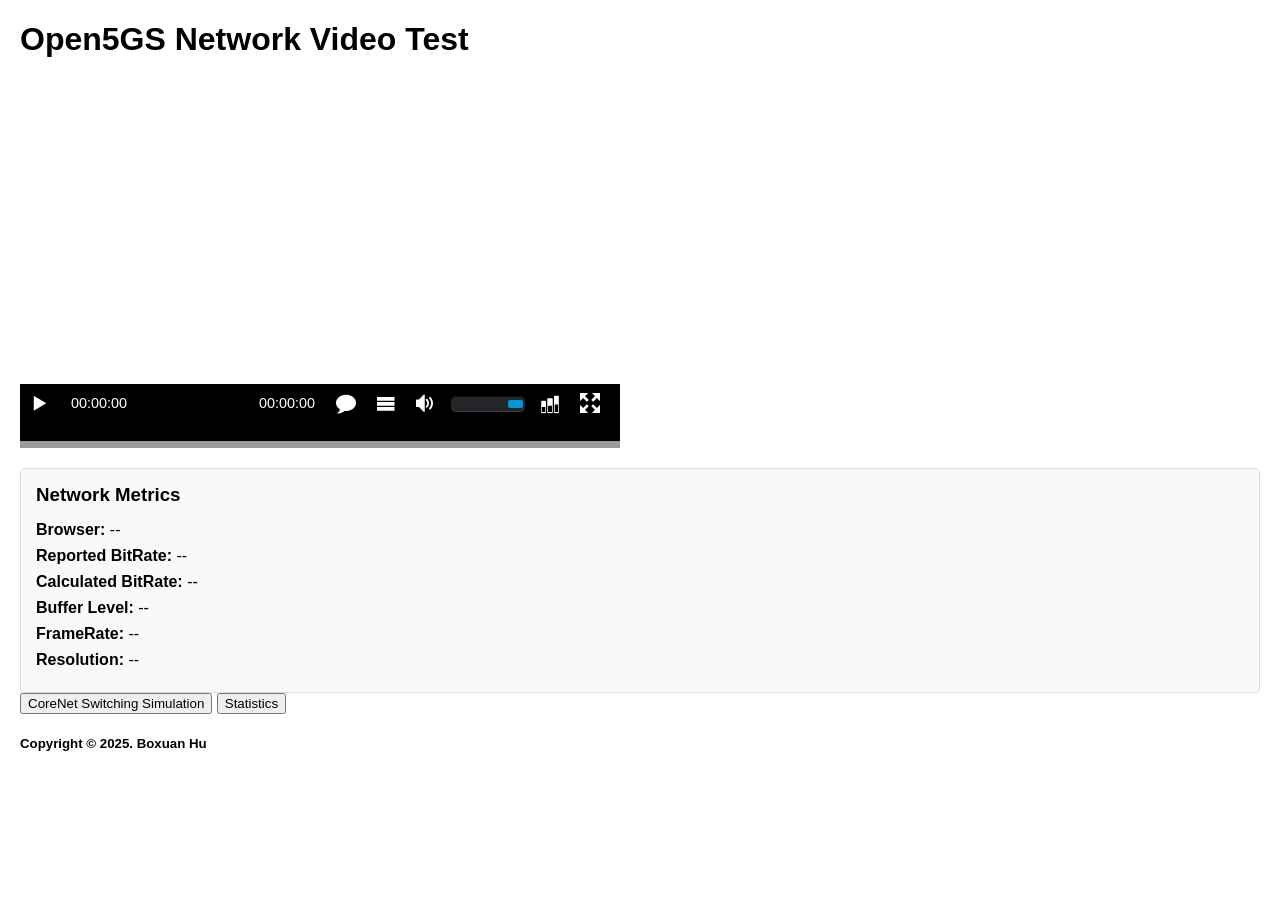
<file: dash-test/index.html>
<!doctype html>
<html>
<head>
    <title>Dash.js via Open5GS</title>
    <script src="./component/controlbar/ControlBar.js"></script>
    <link rel="stylesheet" href="./component/controlbar/controlbar.css">
    <script src="https://cdn.dashjs.org/latest/dash.all.min.js"></script>
    <link rel="stylesheet" href="./css/style.css">
</head>
<body>
    <h1>Open5GS Network Video Test</h1>

    <!-- Panel 1: Video Player -->
    <div class="dash-video-player">
        <div class="videoContainer" id="videoContainer">
            <video id="videoPlayer" preload="auto"></video>
            <div id="videoController" class="video-controller unselectable">
                <!-- Pause Button -->
                <div id="playPauseBtn" class="btn-play-pause" title="Play/Pause">
                    <span id="iconPlayPause" class="icon-play"></span>
                </div>
                <!-- Video Time Stamp -->
                <span id="videoTime" class="time-display">00:00:00</span>
                <!-- Full Screen Button -->
                <div id="fullscreenBtn" class="btn-fullscreen control-icon-layout" title="Fullscreen">
                    <span class="icon-fullscreen-enter"></span>
                </div>
                <!-- Adjust for Bitrate -->
                <div id="bitrateListBtn" class="control-icon-layout" title="Bitrate List">
                    <span class="icon-bitrate"></span>
                </div>
                <!-- Volume -->
                <input type="range" id="volumebar" class="volumebar" value="1" min="0" max="1" step=".01">
                <!-- Mute / Unmute -->
                <div id="muteBtn" class="btn-mute control-icon-layout" title="Mute">
                    <span id="iconMute" class="icon-mute-off"></span>
                </div>
                <div id="trackSwitchBtn" class="control-icon-layout" title="A/V Tracks">
                    <span class="icon-tracks"></span>
                </div>
                <div id="captionBtn" class="btn-caption control-icon-layout" title="Closed Caption">
                    <span class="icon-caption"></span>
                </div>
                <span id="videoDuration" class="duration-display">00:00:00</span>
                <!-- SeekBar -->
                <div class="seekContainer">
                    <div id="seekbar" class="seekbar seekbar-complete">
                        <div id="seekbar-buffer" class="seekbar seekbar-buffer"></div>
                        <div id="seekbar-play" class="seekbar seekbar-play"></div> 
                    </div>
                </div>
            </div>
        </div>
    </div>
    
    <!-- Panel 2: for Network Metrics -->
    <div class="metrics-panel">
        <h3>Network Metrics</h3>
        <div class="metric-item">
            <span class="metric-label">Browser:</span>
            <span id="browserType">--</span>
        </div>
        <div class="metric-item">
            <span class="metric-label">Reported BitRate:</span>
            <span id="reportedBitrate">--</span>
        </div>
        <div class="metric-item" id="chrome-only">
            <span class="metric-label"> Calculated BitRate:</span>
            <span id="calculatedBitrate">--</span>
        </div>
        <div class="metric-item">
            <span class="metric-label">Buffer Level:</span>
            <span id="bufferLevel">--</span>
        </div>
        <div class="metric-item">
            <span class="metric-label">FrameRate:</span>
            <span id="framerate">--</span>
        </div>
        <div class="metric-item">
            <span class="metric-label">Resolution:</span>
            <span id="resolution">--</span>
        </div>
    </div>

    <!-- Module 3: Two Buttons -->
    <!-- TBD -->
    <div>
        <button id="switchBtn">CoreNet Switching Simulation</button>
        <button id="statsBtn">Statistics</button>
    </div>
    <div id="stats"></div>

    <!-- Import Modules -->
    <script src="./js/metrics.js"></script>
    <script src="./js/eventHandlers.js"></script>
    <script src="./js/main.js"></script>

    <h5>Copyright &copy 2025. Boxuan Hu</h5>
</body>
</html>
</file>
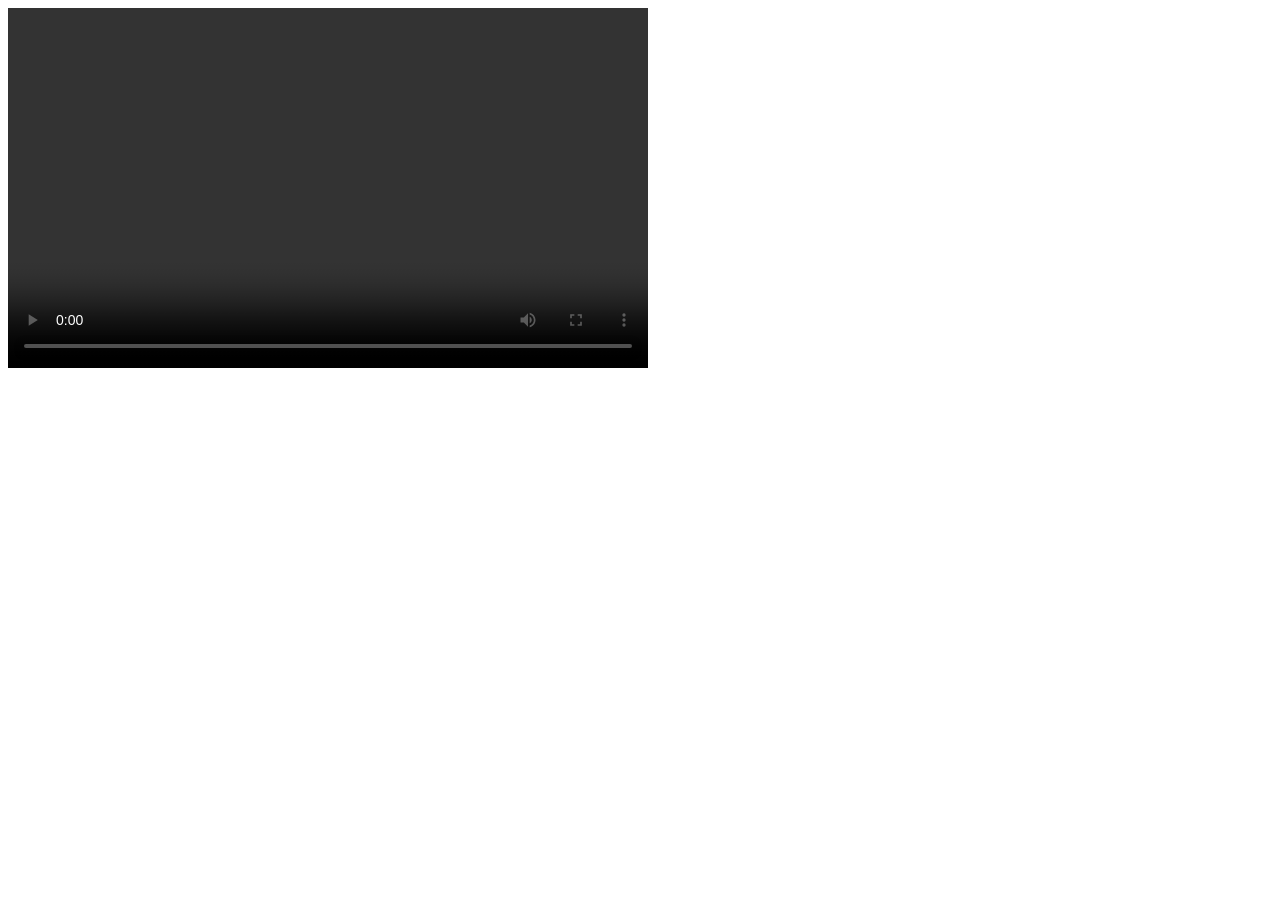
<file: satellite-flow/samples/modules/typescript-smooth-umd-cjs/index.html>
<!doctype html>
<html>
    <head>
        <title>Dash.js Rocks</title>

        <style>
            video {
                width: 640px;
                height: 360px;
            }
        </style>
    </head>
    <body>
        <div>
            <video id="myMainVideoPlayer" controls></video>
            <div id="version-output"></div>
        </div>
    </body>
</html>
</file>
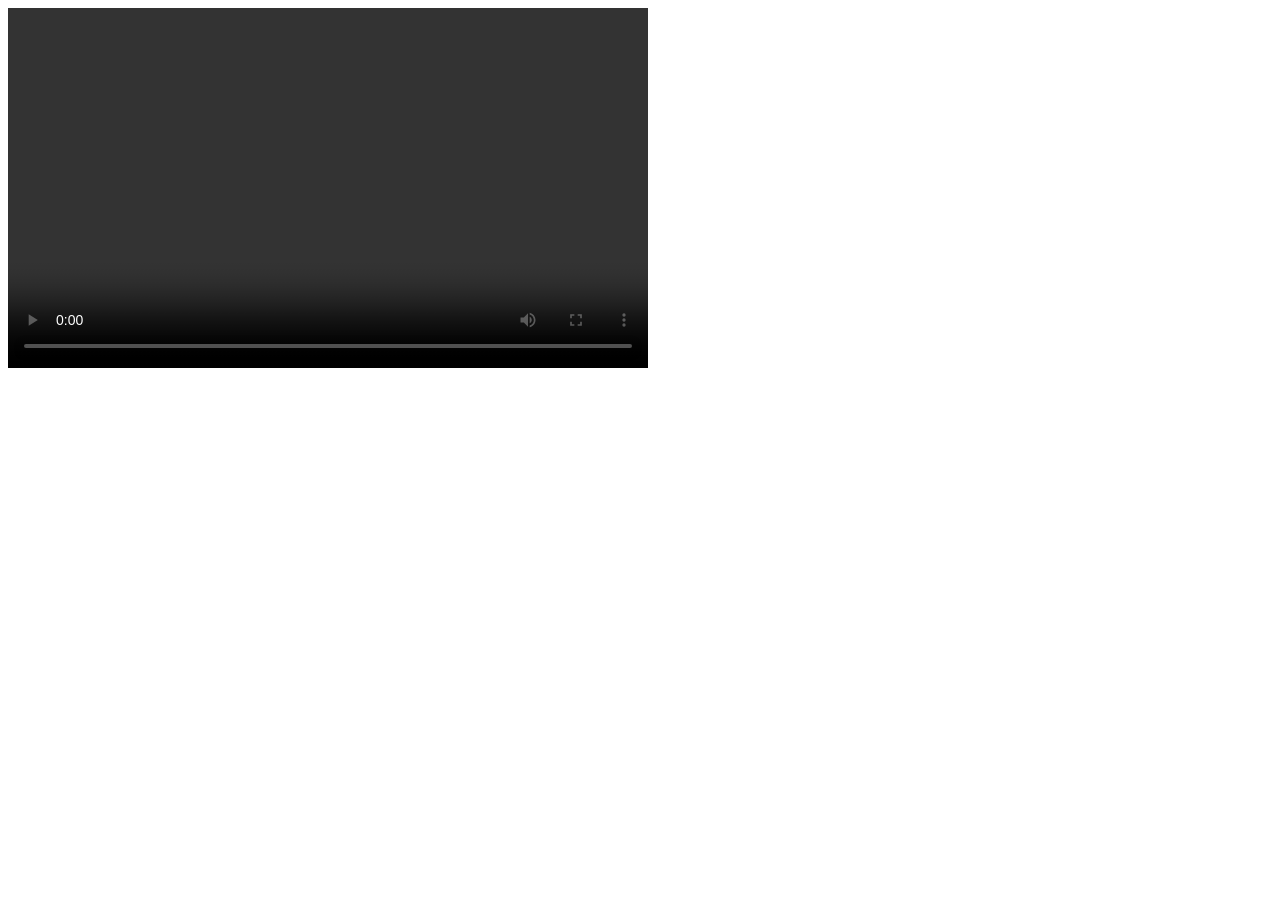
<file: satellite-flow/samples/modules/webpack/index.html>
<!doctype html>
<html>
<head>
    <title>Dash.js Rocks</title>

    <style>
        video {
            width: 640px;
            height: 360px;
        }
    </style>
</head>
<body>
<div>
    <video id="myMainVideoPlayer" controls></video>
</div>
<div id="version"></div>
</body>
</html>
</file>
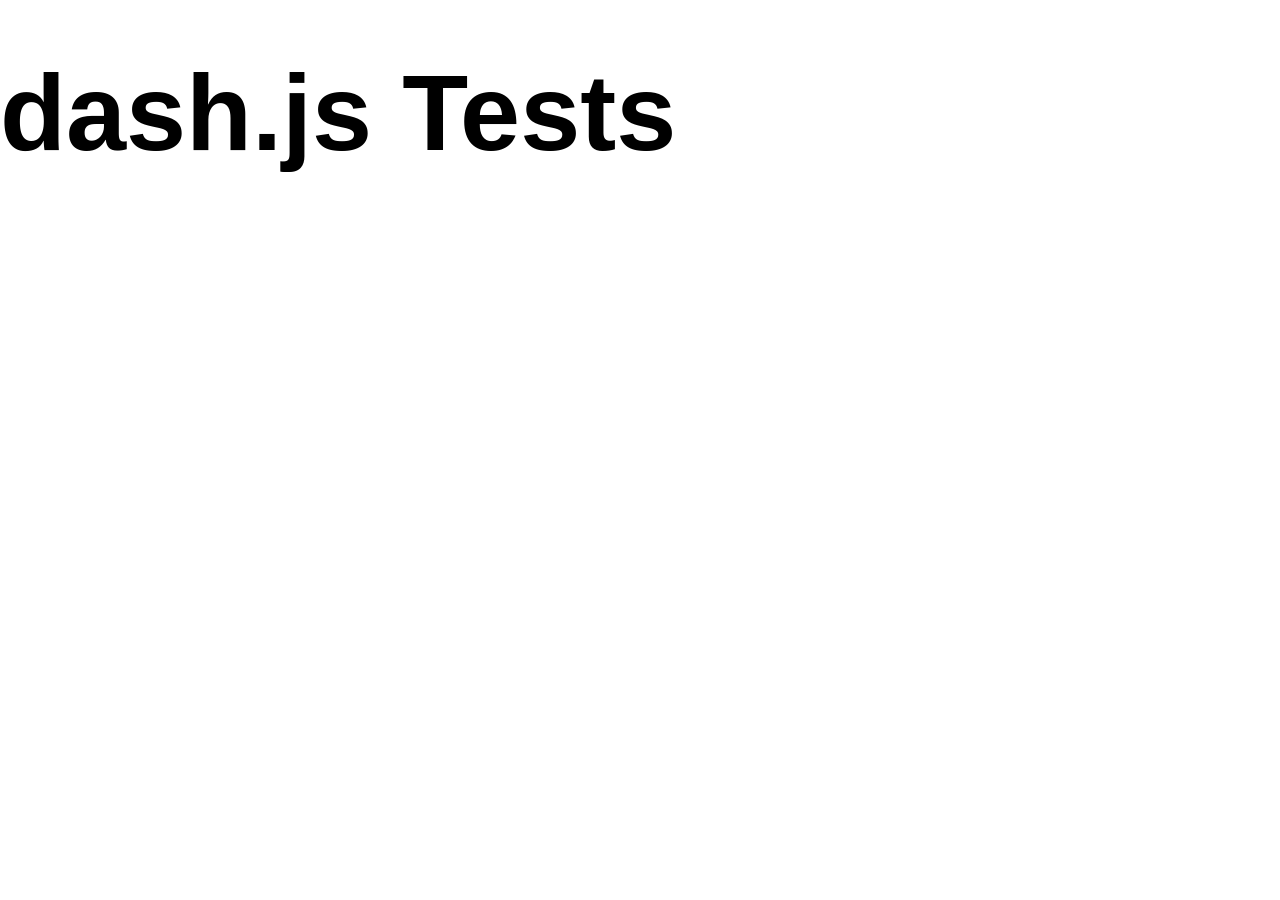
<file: satellite-flow/test/functional/apps/tizen/index.html>
<!DOCTYPE html>
<html>
<head>
    <meta charset="utf-8" />
    <meta name="viewport" content="width=device-width, initial-scale=1.0, maximum-scale=1.0">
    <meta name="description" content="Tizen basic template generated by Tizen Web IDE"/>

    <title>dash.js tests</title>

    <link rel="stylesheet" type="text/css" href="css/style.css"/>
    <script src="js/main.js"></script>
</head>

<body>
  <header>
    <hgroup>
      <h1>dash.js Tests</h1>
    </hgroup>
  </header>
</body>
</html>
</file>
<file: dash-test/component/controlbar/controlbar.css>
/**************************************************/
/*Control bar*/
/**************************************************/
.hide{
    display: none;
}

.disable {
    pointer-events:none;
}

.unselectable {
    -webkit-touch-callout: none;
    -webkit-user-select: none;
    -khtml-user-select: none;
    -moz-user-select: none;
    -ms-user-select: none;
    user-select: none;
}

:-webkit-full-screen {
    width: 100%;
    top:0;
    z-index: -100;
    background: none;
}

:-ms-fullscreen {
    width: auto;
    height: auto;
    margin: auto;
}

.time-display,
.duration-display{
    padding:11px;
    color: white;
    font-weight: normal;
    font-size: .9em;
    font-family: "Helvetica Neue", Helvetica, Arial, sans-serif;
}

.time-display{
    float:left;
    min-width: 72px;
}

.duration-display{
    float: right;
}

.live-icon {
    cursor: pointer;
}
.live-icon.live{
    color:red !important;
    pointer-events: none;
    cursor: default;
}

.btn-play-pause{
    float: left;
    padding:9px 10px;
    cursor: pointer;
}

.control-icon-layout
{
    float: right;
    padding:9px 10px;
    cursor: pointer;
}

.btn-fullscreen {
    margin-right: 10px;
}

.volumebar {
    float: right;
    width: 70px;
}

.video-controller {
    min-height:35px;
    z-index: 2147483646;
}

.video-controller-fullscreen {
    position: fixed;
    z-index:2147483647;
    width: 100%;
    bottom: 0;
    left: 0;
}

.menu,
.video-controller {
    background-color: black;
}

.menu-item-unselected,
.menu-item-selected{
    font-weight: normal;
    font-size: .9em;
    font-family: "Helvetica Neue", Helvetica, Arial, sans-serif;
}

.menu-item-unselected {
    color: white;
}

.menu-item-over,
.menu-item-selected {
    background-color: white;
    color: black;
}

.menu-sub-menu-title {
    background-color: #191919;
    padding-left: 2px;
    font-weight: bold;
    font-size: 1.0em;
    font-family: "Helvetica Neue", Helvetica, Arial, sans-serif;

}

.menu-item-selected {
    opacity: .7;
}

.menu ul{
    list-style-type: none;
    padding:0;
    margin:0;
}

.menu li{
    padding:0 10px;
    cursor: pointer;
}

.menu {
    position: absolute;
}

#bitrateMenu .menu-sub-menu-title {
    min-width: 150px;
}

@font-face {
    font-family: 'icomoon';
    src: url("icomoon.ttf") format("truetype");
    font-weight: normal;
    font-style: normal;
}

.icon-play,
.icon-pause,
.icon-caption,
.icon-mute-off,
.icon-mute-on,
.icon-fullscreen-enter,
.icon-fullscreen-exit,
.icon-tracks,
.icon-bitrate {
    font-family: 'icomoon';
    font-size: 20px;
    color: white;
    text-shadow: none;
    -webkit-font-smoothing: antialiased;
}

.icon-fullscreen-enter:before {
    content: "\e90b";
}
.icon-fullscreen-exit:before {
    content: "\e90c";
}
.icon-play:before {
    content: "\e910";
}
.icon-pause:before {
    content: "\e911";
}
.icon-mute-on:before {
    content: "\e909";
}
.icon-mute-off:before {
    content: "\e918";
}
.icon-caption:before {
    content: "\e901";
}
.icon-bitrate:before {
    content: "\e905";
}
.icon-tracks:before {
    content: "\e90a";
}

.seekContainer {
    display: flex;
    overflow: auto;
    overflow-y: hidden;
    overflow-x: hidden;
}

input[type="range"] {
    -webkit-appearance: none;
    -webkit-tap-highlight-color: rgba(255, 255, 255, 0);
    height: 14px;
    border: none;
    margin:12px 5px;
    padding: 1px 2px;
    border-radius: 5px;
    background: #232528;
    box-shadow: inset 0 1px 0 0 #0d0e0f, inset 0 -1px 0 0 #3a3d42;
    -webkit-box-shadow: inset 0 1px 0 0 #0d0e0f, inset 0 -1px 0 0 #3a3d42;
    outline: none; /* no focus outline */
}

input[type=range]::-moz-focus-outer {
    border: 0;
}

input[type="range"]::-moz-range-track {
    border: inherit;
    background: transparent;
}

input[type="range"]::-ms-track {
    border: inherit;
    color: transparent; /* don't drawn vertical reference line */
    background: transparent;
}

input[type="range"]::-ms-fill-lower,
input[type="range"]::-ms-fill-upper {
    background: transparent;
}

input[type="range"]::-ms-tooltip {
    display: none;
}

/* thumb */
input[type="range"]::-webkit-slider-thumb {
    -webkit-appearance: none;
    width: 15px;
    height: 8px;
    border: none;
    border-radius: 2px;
    background-color:rgb(0, 150, 215);
}
input[type="range"]::-moz-range-thumb {
    width: 15px;
    height: 8px;
    border: none;
    border-radius: 2px;
    background-color:rgb(0, 150, 215);
}

input[type="range"]::-ms-thumb {
    width: 15px;
    height: 8px;
    border: none;
    border-radius: 2px;
    background-color:rgb(0, 150, 215);
}

.thumbnail-container {
    position: absolute;
    text-align: center;
}

.thumbnail-elem {
    position: relative;
    box-shadow: 0px 0px 0.9em #000000;
    transform-origin: center bottom;
}

.thumbnail-time-label {
    position: relative;
    bottom: 1.8em;
    display: table;
    margin: 0 auto;
    padding: 2px 5px 2px 5px;
    color: #ffffff;
    background-color: rgba(0, 0, 0, 0.7);
    font-size: 12px;
    font-weight: bold;
    font-family: "Helvetica Neue", Helvetica, Arial, sans-serif;
}

.seekbar-complete {
    width: 100%;
    height: 7px;
    margin-top: 16px;
    background: #999a99;
    position: relative;
    overflow: hidden;
}

.seekbar-buffer {
    position: absolute;
    left: 0px;
    top: 0px;
    width: 0%;
    height: 7px;
    background: lightgray;
}

.seekbar-play {
    position: absolute;
    left: 0px;
    top: 0px;
    width: 0%;
    height: 7px;
    background: rgb(0, 150, 215);
}
</file>
<file: dash-test/css/style.css>
body { 
    margin: 20px; 
    font-family: Arial, sans-serif; 
}
#stats { 
    margin-top: 20px; 
    font-family: monospace; 
}

/* video container size */
.dash-video-player {
    max-width: 600px;
    margin: 0;
}

#videoContainer {
    position: relative;
    width: 100%;
}

#videoPlayer {
    width: 100%;
    height: auto;
    max-height: 350px;
}

/* controlbar size*/
.video-controller {
    width: 100%;
    max-width: 600px;
}

.seekContainer {
    width: 100%;
    max-width: 100%;
}

/* Metrics panel styling */
.metrics-panel {
    margin-top: 20px;
    padding: 15px;
    border: 1px solid #ddd;
    border-radius: 5px;
    background-color: #f8f9fa;
}
.metrics-panel h3 {
    margin-top: 0;
    margin-bottom: 15px;
}
.metrics-panel .metric-item {
    margin-bottom: 8px;
}
.metrics-panel .metric-label {
    font-weight: bold;
}
</file>
<file: satellite-flow/test/functional/apps/tizen/css/style.css>
* {
    font-family: Lucida Sans, Arial, Helvetica, sans-serif;
}

body {
    margin: 50px auto;
    background-color: #ffffff;
}

header h1 {
    font-size: 108px;
    margin: 0px;
}

header h2 {
    font-size: 54px;
    margin: 0px;
    color: #888;
    font-style: italic;
}

nav ul {
    list-style: none;
    padding: 20px;
    display: block;
    clear: right;
    background-color: #666;
    padding-left: 4px;
    height: 48px;
}

nav ul li {
    display: inline;
    padding: 0px 20px 5px 10px;
    border-right: 1px solid #ccc;
}

nav ul li a {
    color: #EFD3D3;
    text-decoration: none;
    font-size: 39px;
    font-weight: bold;
}

nav ul li a:hover {
    color: #fff;
}

article > header h1 {
    font-size: 60px;
    margin-left: 14px;
}

article > header h1 a {
    color: #993333;
}

article > header h1 img {
    vertical-align:middle;
}

article > section header h1 {
    font-size: 48px;
}

article p {
    clear: both;
}

footer p {
    text-align: center;
    font-size: 36px;
    color: #888;
    margin-top: 30px;
}
</file>
